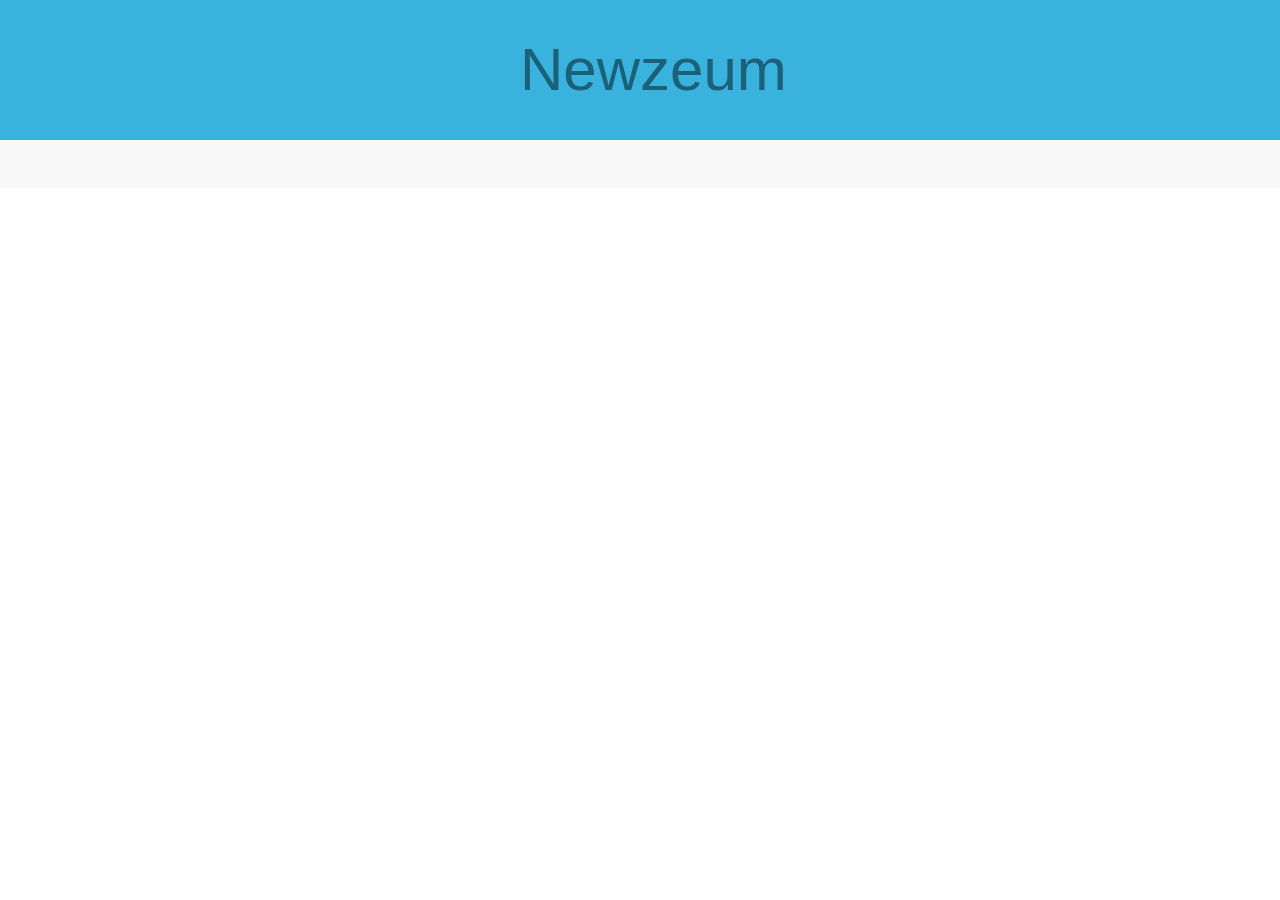
<file: target/newzeum/index.html>
<!DOCTYPE html>
<html>
<head>
<meta charset="ISO-8859-1">
<title>Newzeum</title>
<script type="text/javascript" src="jquery-1.11.2.min.js"></script>
<script type="text/javascript" src="jquery.session.js"></script>
<script type="text/javascript" src="script.js"></script>
<link rel="stylesheet" type="text/css" href="style.css">
<link rel="stylesheet" type="text/css" href="reset.css">
<link href="http://141.85.159.61:8080/newzeum/apple-touch-icon.png" rel="apple-touch-icon" />
<link href="http://141.85.159.61:8080/newzeum/apple-touch-icon-76x76.png" rel="apple-touch-icon" sizes="76x76" />
<link href="http://141.85.159.61:8080/newzeum/apple-touch-icon-120x120.png" rel="apple-touch-icon" sizes="120x120" />
<link href="http://141.85.159.61:8080/newzeum/apple-touch-icon-152x152.png" rel="apple-touch-icon" sizes="152x152" />
<link href="http://141.85.159.61:8080/newzeum/apple-touch-icon-180x180.png" rel="apple-touch-icon" sizes="180x180" />
<link href="http://141.85.159.61:8080/newzeum/icon-hires.png" rel="icon" sizes="192x192" />
<link href="http://141.85.159.61:8080/newzeum/icon-normal.png" rel="icon" sizes="128x128" />

<script>

</script>
</head>
	<body>
	
	<div class="header">
		<h1>Newzeum</h1>
	</div>
	
	<div class="body">
		<ul class="museum-list"></ul>
	</div>
	
	</body>
</html>
</file>
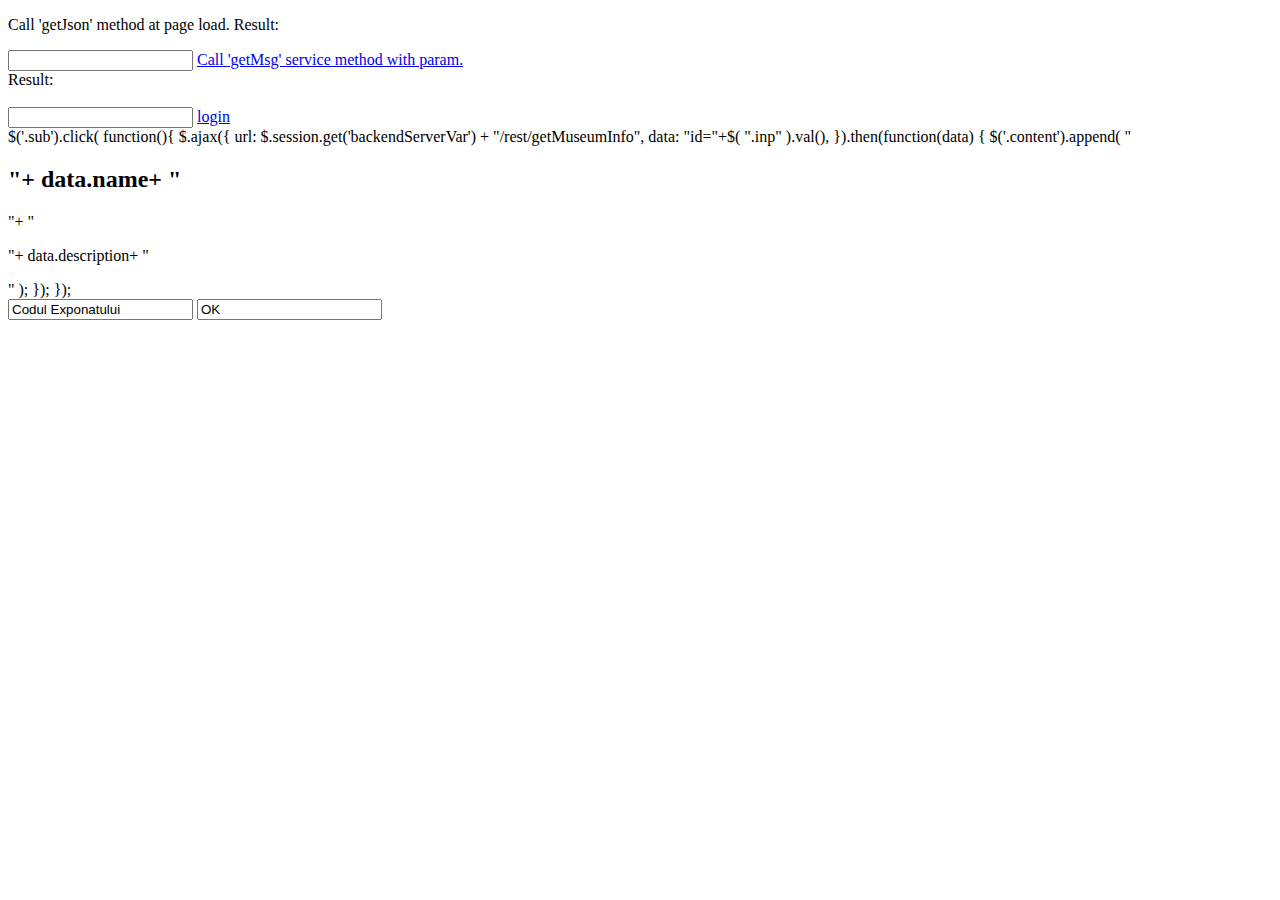
<file: target/newzeum/example.html>
<!DOCTYPE html>
<html>
<head>
<meta charset="ISO-8859-1">
<title>Insert title here</title>
<script type="text/javascript" src="jquery-1.11.2.min.js"></script>
<script type="text/javascript" src="jquery.session.js"></script>
<script src="hello.js"></script>
<script src="hello2.js"></script>
<script src="hello3.js"></script>
<script>
$(document).ready(function() {
    $('#msg-button').click(function() {
    	callGetMsgWithParam($('#msgTextfield').val());
    });
});

$(document).ready(function() {
    $('#login-button').click(function() {
    	$.session.set('user', $('#login-textfield').val());
    	window.location.replace("index2.html");
    });
});
</script>
</head>
<body>

<p class="getJson-content">Call 'getJson' method at page load. Result: </p>

<form>
	<input type="text" name="firstname" id="msgTextfield">
	<a href="#" id="msg-button"> Call 'getMsg' service method with param. </a>
	<div class="greeting-content2">Result: </div>
	<br/>
	<input type="text" name="firstname" id="login-textfield">
	<a href="#" id="login-button"> login</a>
</form>

</body>
</html>




$('.sub').click(
    	    function(){
    	    	$.ajax({
    	            url: $.session.get('backendServerVar') + "/rest/getMuseumInfo",
    	            data: "id="+$( ".inp" ).val(),
    	        }).then(function(data) {
    	        	
    	        	$('.content').append( 
    	    				"<h2>"+
    	    				data.name+
    		    	    	"</h2>"+
    		    	    	"<p>"+
    		    	    		data.description+
    	    	    		"</p>"
    	    			);
    	    		
    	        });
    	    });
    	    
    	    
    	    
    	    
    	    
    	    
    	    
    	    <form>
	 		<input class="inp" type="text" name="code" value="Codul Exponatului">
	  		<input class="sub" value="OK">
		</form>
    	    
    	    
    	    
    	    
    	    
<script>
$(document).ready(function() {
    $.ajax({
        url: $.session.get('backendServerVar') + "/rest/getMuseumInfo",
        data: "id="+$.session.get('selectedMuseumId'),
    }).then(function(data) {
   	        	
   	        	$('.content').append( 
   	    				"<h2>"+
   	    				data.name+
   		    	    	"</h2>"+
   		    	    	"<p>"+
   		    	    		data.description+
   	    	    		"</p>"
   	    			);
    		
    		});
    });
    
	$('.sub').click(
	    function(){
	    	$.ajax({
	            url: $.session.get('backendServerVar') + "/rest/getMuseumInfo",
	            data: "id="+$( ".inp" ).val(),
	        }).then(function(data) {
	        	
	        	$('.content').append( 
	    				"<h2>"+
	    				data.name+
		    	    	"</h2>"+
		    	    	"<p>"+
		    	    		data.description+
	    	    		"</p>"
	    			);
	    		
	        });
	    });

	
	
	
	museum1.png
</script>
</file>
<file: target/newzeum/style.css>
body{width:100%;}

.header{width:100%;height:140px;background-color:#39b3de;float:left;display:block;position:fixed;z-index:2;}
.header h1{text-align:center;position:relative;display:block;width:240px;height:140px;line-height:140px;color:#1b617a;margin:0 auto;font-family:Helvetica, Arial, sans-serif;font-size:60px;font-weight:normal;}

.body{display:block;float:left;width:100%;background:#f8f8f8;margin-top:140px;position:relative;z-index:1;}

.museum-list{margin:3.75%;width:92,5%;}
.museum-list .ul{display:block;float:left;}
.museum-list li{width:100%;height:400px;background:black;margin-bottom:3.75%;display:block;float:left;}
.museum-list li .image-wrap{width:100%;height:0px;float:left;display:block;}
.museum-list li img{display:block;float:left;width:100%;height:400px;opacity: 0.4;}
.museum-list li span{display:block;float:left;color:white;font-family:Georgia;font-size:60px;font-weight:bold;position:relative;z-index:3;width:100%;height:160px;margin-top:120px;line-height:80px;text-align:center;}

.form {position:fixed;display:block;float:left;width:100%;height:170px;background:white;border-bottom:2px solid #999;}
.form form{outline:none;display:block;float:left;width:100%;}
.form .inp {outline:none;display:block;float:left;height:100px;margin-top:20px; margin-left:3.75%;width:73%;font-size:50px;line-height:100px;text-indent:30px;color:#999;border-radius: 20px;border:2px solid #666;}
.form .sub {margin-left: 20px; margin-top:30px;display:block;float:left;width:10%;font-size:60px;line-height:100px;border:0px solid #000;background:none;text-align:center; text-decoration:none; color:#333; font-family:Helvetica, Arial, sans-serif;}

.image-slider{display:block;float:left;width:100%;height:600px;margin-top:170px;}
.image-slider img{display:block;foat:left;width:100%;height:100%;}


.content{display:block;float:left;width:100%;margin-top:40px;}
.content h2{display:block;float:left;width:92.5%;margin-left:3.75%;font-size:70px;color:#333;font-weight:bold;line-height:70px;}
.content p{display:block;float:left;width:92.5%;margin-left:3.75%;margin-top:3.75%;color:#555;font-size:55px;line-height:70px;font-family:Helvetica, Arial, sans-serif;}
.exponate ul{display:block;float:left;margin-top:60px;}
.exponate li {display:block;float:left;width:100%;border:2px solid #555;width:230px; height:230px;margin-left:40px;margin-bottom:40px;padding:20px;}
.exponate li a{display:block;float:left;overflow:hidden;height:100%;width:100%;}

.popup-background{position:absolute;background:black;background-color:rgba(0, 0, 0, 0.7);width:100%;height:3000px;z-index:100; display:none;}
.popup-wrapper{display:block;float:left;width:84.5%;margin-left:3.75%;margin-top:50px;padding:40px;border:2px solid white;}
.popup{display:block;float:left;width:100%;background:white;position:relative;}
.popup #exh-image{width:100%;height:600px;}
.popup #play, .popup #pause  {display:block;float:left;width:100%;padding:60px 0;text-align:center;}
.popup #play img, .popup #pause img{display:block;float:left;width:72px;height:72px;margin:0 auto;margin-left:380px;}
.popup #pause{display:none;}

.popup h3 {display:block;float:left;width:90%;margin-top:60px;margin-left:5%;font-size:70px;color:#333;font-weight:bold;line-height:70px;}
.popup p{display:block;float:left;width:90%;margin-left:5%;margin-top:3.75%;color:#555;font-size:55px;line-height:70px;font-family:Helvetica, Arial, sans-serif;padding-bottom:100px;}

.popup-background .close{text-align:center;display:block;float:left;width:100%;height:180px;line-height:180px;color:white;font-size:50px;font-weight:bold;font-family:Helvetica, Arial, sans-serif;}

.audio{display:block;float:left;margin-top:60px;position:relative;z-index:1;height:110px;width:92.5%;margin-left:3.75%;}
.backButton{position:absolute; display:block; height:140px;line-height:140px;color:white;margin-left:40px; font-family:Helvetica, Arial, sans-serif;font-size:60px;font-weight:normal;}
</file>
